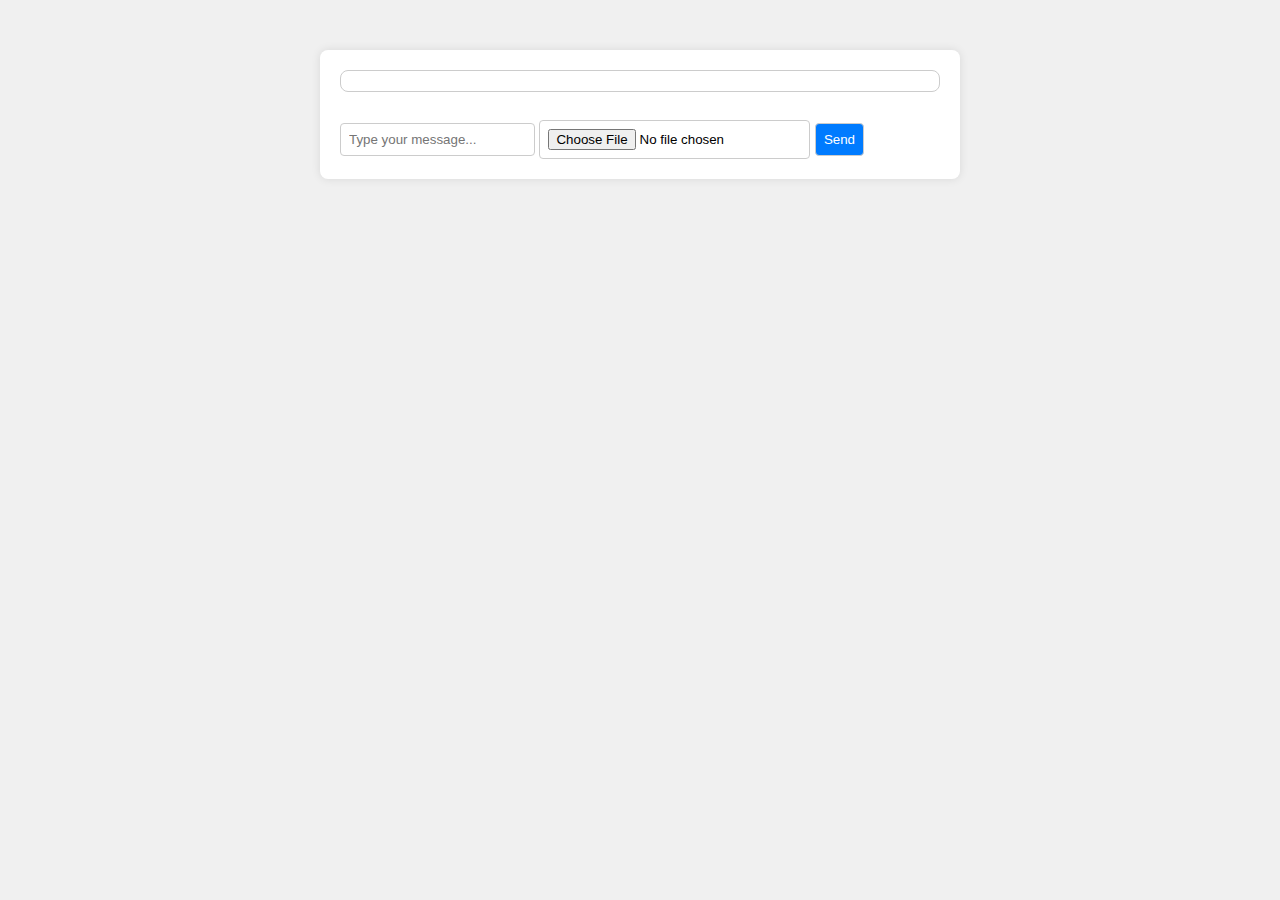
<file: chat/templates/static/index.html>
<!DOCTYPE html>
<html lang="en">
<head>
    <title>WebSocket Chat</title>
    <link href="https://cdn.jsdelivr.net/npm/bootstrap@5.3.2/dist/css/bootstrap.min.css" rel="stylesheet"
          integrity="sha384-T3c6CoIi6uLrA9TneNEoa7RxnatzjcDSCmG1MXxSR1GAsXEV/Dwwykc2MPK8M2HN" crossorigin="anonymous">
</head>
<style>
    body {
        font-family: Arial, sans-serif;
        background-color: #f0f0f0;
    }

    .container {
        max-width: 600px;
        margin: 50px auto;
        padding: 20px;
        background-color: #fff;
        border-radius: 8px;
        box-shadow: 0 0 10px rgba(0, 0, 0, 0.1);
    }

    #chat_messages {
        overflow-y: scroll;
        max-height: 300px;
        padding: 10px;
        border: 1px solid #ccc;
        border-radius: 8px;
    }

    #chat_messages p {
        margin: 5px 0;
    }

    /* Input and button styling */
    input[type="text"], input[type="file"], button {
        margin-top: 10px;
        padding: 8px;
        border: 1px solid #ccc;
        border-radius: 4px;
    }

    button {
        background-color: #007bff;
        color: #fff;
        cursor: pointer;
        transition: background-color 0.3s ease;
    }

    button:hover {
        background-color: #0056b3;
    }

</style>
<body>
<div id="chat-container" class="container">
    <div id="chat_messages"></div>
    <br>
    <input id="messageInput" type="text" placeholder="Type your message..."/>
    <input id="fileInput" type="file"/>
    <button id="sendButton" type="submit">Send</button>
</div>

<script src="https://cdn.jsdelivr.net/npm/@popperjs/core@2.11.8/dist/umd/popper.min.js"
        integrity="sha384-I7E8VVD/ismYTF4hNIPjVp/Zjvgyol6VFvRkX/vR+Vc4jQkC+hVqc2pM8ODewa9r"
        crossorigin="anonymous"></script>
<script src="https://cdn.jsdelivr.net/npm/bootstrap@5.3.2/dist/js/bootstrap.min.js"
        integrity="sha384-BBtl+eGJRgqQAUMxJ7pMwbEyER4l1g+O15P+16Ep7Q9Q+zqX6gSbd85u4mG4QzX+"
        crossorigin="anonymous"></script>
<script>
    let key = localStorage.getItem('key')
    let receiver_id = localStorage.getItem('receiver_id')
    let user_id = localStorage.getItem('user_id')
    const socket = new WebSocket(`ws://127.0.0.1:8000/chat/ws/${key}`);
    const chatMessages = document.getElementById('chat_messages');
    const messageInput = document.getElementById('messageInput');
    const fileInput = document.getElementById('fileInput');
    const sendButton = document.getElementById('sendButton');

    socket.onmessage = (event) => {
        const message = event.data;
        if (message.toString().startsWith("data:image/png;base64,") ||
            message.toString().startsWith("data:image/jpeg;base64,") ||
            message.toString().startsWith("data:image/jpg;base64,") ||
            message.toString().startsWith("data:image/bmp;base64,") ||
            message.toString().startsWith("data:image/gif;base64,") ||
            message.toString().startsWith("data:image/tiff;base64,")
        ) {
            imgData = `<img src=${message} style="max-width: 300px;width: 100px;"/>`
            if (user_id == receiver_id) {
                chatMessages.innerHTML += `<p style="text-align: left">${imgData}</p>`;
            }
            if (user_id != receiver_id) {
                chatMessages.innerHTML += `<p style="text-align: right">${imgData}</p>`;
            }
        } else {
            if (user_id == receiver_id) {
                chatMessages.innerHTML += `<p style="text-align: left">${message}</p>`
            }
            if (user_id != receiver_id) {
                chatMessages.innerHTML += `<p style="text-align: right">${message}</p>`
            }
        }
    };
    sendButton.addEventListener('click', () => {
        const message = messageInput.value
        const sendFile = fileInput.files[0];
        if (sendFile) {
            const reader = new FileReader();
            reader.onload = (event) => {
                const fileData = event.target.result;
                socket.send(fileData);
                fetch('http://127.0.0.1:8000/ws/send-message', {
                    method: 'POST',
                    headers: {
                        Authorization: `Bearer ${key}`,
                        accept: 'application/json',
                        'Content-Type': 'application/json'
                    },
                    body: JSON.stringify({
                        message: fileData,
                        receiver: receiver_id
                    })
                })
                    .then(response => response.json())
                    .then(res => console.log(res))
            };
            reader.readAsDataURL(sendFile);
            fileInput.value = ''
        }
        if (message) {
            socket.send(message)
            let token = localStorage.getItem('access')
            fetch('http://127.0.0.1:8000/chat/ws/send-message', {
                method: 'POST',
                headers: {
                    Authorization: `Bearer ${token}`,
                    accept: 'application/json',
                    'Content-Type': 'application/json'
                },
                body: JSON.stringify({
                    message: message,
                    receiver: receiver_id
                })
            })
                .then(response => response.json())
                .then(res => console.log(res))
            messageInput.value = ''
        }
    });
    window.onload = () => {
        let token = localStorage.getItem('access');
        let url = `http://127.0.0.1:8000/chat/ws/messages?receiver_id=${receiver_id}`;
        fetch(url, {
            method: 'POST',
            headers: {
                Authorization: `Bearer ${token}`,
                accept: 'application/json',
                'Content-Type': 'application/json'
            },
        })
            .then(response => response.json())
            .then(res => {
                for (let msg of res) {
                    if (msg.message.toString().startsWith("data:image/png;base64,") ||
                        msg.message.toString().startsWith("data:image/jpeg;base64,") ||
                        msg.message.toString().startsWith("data:image/jpg;base64,") ||
                        msg.message.toString().startsWith("data:image/bmp;base64,") ||
                        msg.message.toString().startsWith("data:image/gif;base64,") ||
                        msg.message.toString().startsWith("data:image/tiff;base64,")
                    ) {
                        imgData = `<img src=${msg.message} style="max-width: 300px;width: 100px;"/>`
                        if (user_id == msg.sender_id)
                            chatMessages.innerHTML += `<p style="text-align: right">${imgData}</p>`;
                        else {
                            chatMessages.innerHTML += `<p>${imgData}</p>`;
                        }
                    } else {
                        if (user_id == msg.sender_id) {
                            chatMessages.innerHTML += `<p style="text-align: right">${msg.message}</p>`;
                        } else {
                            chatMessages.innerHTML += `<p>${msg.message}</p>`;
                        }
                    }
                }
                console.log(res)
            })
    }
</script>
</body>
</html>
</file>
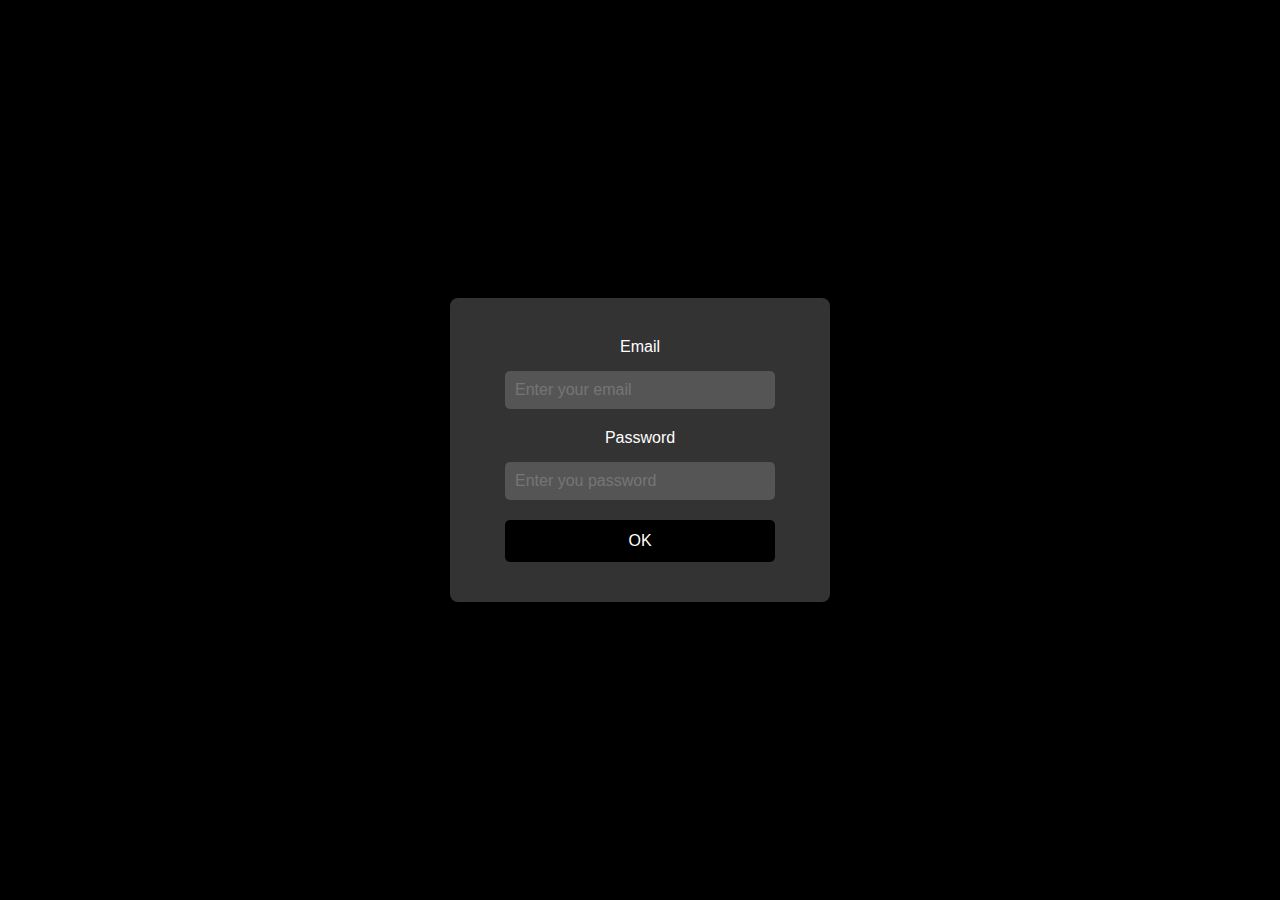
<file: chat/templates/static/login.html>
<!DOCTYPE html>
<html lang="en">
<head>
    <meta charset="utf-8">
    <title>Login Page</title>
</head>
<style>
    body {
        font-family: Arial, sans-serif;
        background-color: #000;
        margin: 0;
        padding: 0;
        display: flex;
        justify-content: center;
        align-items: center;
        height: 100vh;
    }

    form {
        background-color: #333;
        padding: 40px;
        border-radius: 8px;
        box-shadow: 0px 0px 10px rgba(0, 0, 0, 0.3);
        width: 300px;
        text-align: center;
    }

    label {
        display: block;
        margin-bottom: 15px;
        color: #fff;
        font-size: 16px;
    }

    input {
        width: calc(100% - 30px);
        padding: 10px;
        margin-bottom: 20px;
        border: none;
        border-radius: 5px;
        background-color: #555;
        color: #fff;
        box-sizing: border-box;
        font-size: 16px;
    }

    button {
        width: calc(100% - 30px);
        padding: 12px;
        border: none;
        border-radius: 5px;
        background-color: #000;
        color: #fff;
        cursor: pointer;
        font-size: 16px;
    }

    button:hover {
        background-color: #222;
    }

    button:focus {
        outline: none;
    }

    h1 {
        color: #fff;
        margin-bottom: 30px;
        font-size: 24px;
    }
</style>
<body>
<form method="post" id="login_form">
    <label for="email">Email</label>
    <input type="email" name="email" id="email" placeholder="Enter your email"/><br>
    <label for="password">Password</label>
    <input type="password" name="password" id="password" placeholder="Enter you password"/><br>
    <button type="submit"> OK</button>
</form>
<script>
    document.getElementById('login_form').addEventListener('submit', (e) => {
        e.preventDefault();
        const email = document.getElementById('email');
        const password = document.getElementById('password');
        fetch('http://127.0.0.1:8000/auth/login', {
            method: 'POST',
            headers: {
                accept: 'application/json',
                'Content-Type': 'application/json'
            },
            body: JSON.stringify({
                email: email.value,
                password: password.value
            })
        })
            .then(response => response.json())
            .then(res => {
                setCookie(res.access_token, res.refresh_token)
                get_user_data(res.access_token)
            })
    })
    const setCookie = (access, refresh) => {
        localStorage.setItem("access", access);
        localStorage.setItem("refresh", refresh)
    }

    const get_user_data = (token) => {
        fetch('http://127.0.0.1:8000/auth/user/user-info', {
            method: 'GET',
            headers: {
                Authorization: `Bearer ${token}`,
                accept: 'application/json',
                'Content-Type': 'application/json'
            }
        })
            .then(response => response.json())
            .then(res => {
                localStorage.setItem('user_id', res.id)
                localStorage.setItem('first_name', res.first_name)
                localStorage.setItem('last_name', res.last_name)
                localStorage.setItem('email', res.email)
                window.location.href = 'contacts.html'
            })
    }
</script>
</body>
</html>
</file>
